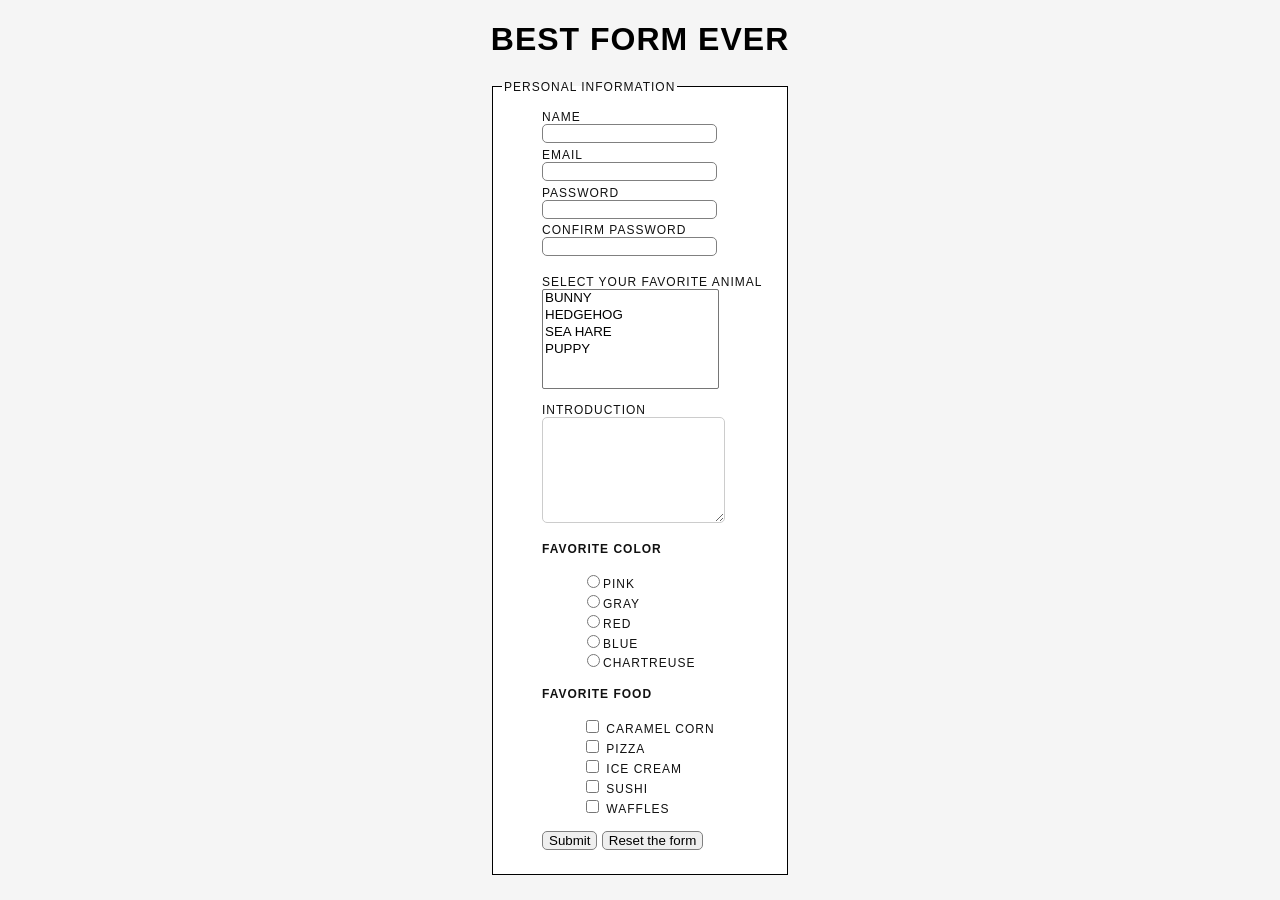
<file: project-demos/form-demo.html>
<!DOCTYPE HTML>
<html>
  <head>
    <title>Cool Form</title>
    <link rel="stylesheet" href="form-style.css">
  </head>

  <body class="container">
    <h1> Best Form Ever</h1>

    <form action="http://requestb.in/1av83oz1" method="POST">
    <fieldset>
    <legend>Personal Information</legend>

    <div class="content">
    <ul>
      <li><label for="name">Name <input name="name" type="text" id="name"></label></li>
      <li><label for="email">Email <input name="email" type="text" id="email"></label></li>
      <li><label for="password">Password <input name="password" type="password" id="password"></label></li>
      <li><label for="confirm-password">Confirm Password<input name="confirm-password" type="password" id="confirm-password"></label></li>
      <br/>

      <label for="fav-animal">Select your favorite animal</label></li>
        	<select multiple name="favorite-animal" id="fav-animal">
          			<option id="option1" value="bunny">
          				<label for="option1">bunny</label>
          			</option>
          			<option id="option2" value="hedgehog">
          				<label for="option2">hedgehog</label>
          			</option>
          			<option id="option3" value="sea-hare">
          				<label for="option3">sea hare</label>
          			</option>
          			<option id="option4" value="puppy">
          				<label for="option4">puppy</label>
          			</option>
        	</select>
       </label>
       <br/>
    
      <br/>
      <label>Introduction<br/>
      	<textarea name="introduction" id="intro" placeholder="introduction" maxlength=250>
      	</textarea>
      </label>
      <br/>

      <h4>Favorite Color</h4>
      <ul>
        <li>
        	<input name="favorite-color" type="radio" value="pink"/><label for="radio1">pink</label> 
        </li>
        <li>
        	<input name="favorite-color" type="radio" value="gray"/><label for="radio2">gray</label> 
        </li>
        <li>
        	<input name="favorite-color" type="radio" value="red"/><label for="radio3">red </label>
        </li>
        <li>
        	<input name="favorite-color" type="radio" value="blue"/><label for="radio4">blue</label> 
        </li>
        <li>
        	<input name="favorite-color" type="radio" value="chartreuse"/><label for="radio5">chartreuse</label>
        </li>
      </ul>

      <h4>Favorite Food</h4>
      <ul>
      	<li>
      		<input type="checkbox" id="checkbox1" value="caramel-corn">
      		<label for="checkbox1">caramel corn</label>
      	</li>
      	<li>
      		<input type="checkbox" id="checkbox2" value="pizza">
      		<label for="checkbox2">pizza</label>
      	</li>
      	<li>
      		<input type="checkbox" id="checkbox3" value="ice-cream">
      		<label for="checkbox3">ice cream</label>
      	</li>
      	<li>
      		<input type="checkbox" id="checkbox4" value="sushi">
      		<label for="checkbox4">sushi</label>
      	</li>
      	<li>
      		<input type="checkbox" id="checkbox5" value="waffles">
      		<label for="checkbox5">waffles</label>
      	</li>
      </ul>
      
      <br/>

      <input type="submit" value="Submit">
      <input type="reset" value="Reset the form">
    </ul>
    </div>
    </fieldset>
    </form>

  </body>
</html>
</file>
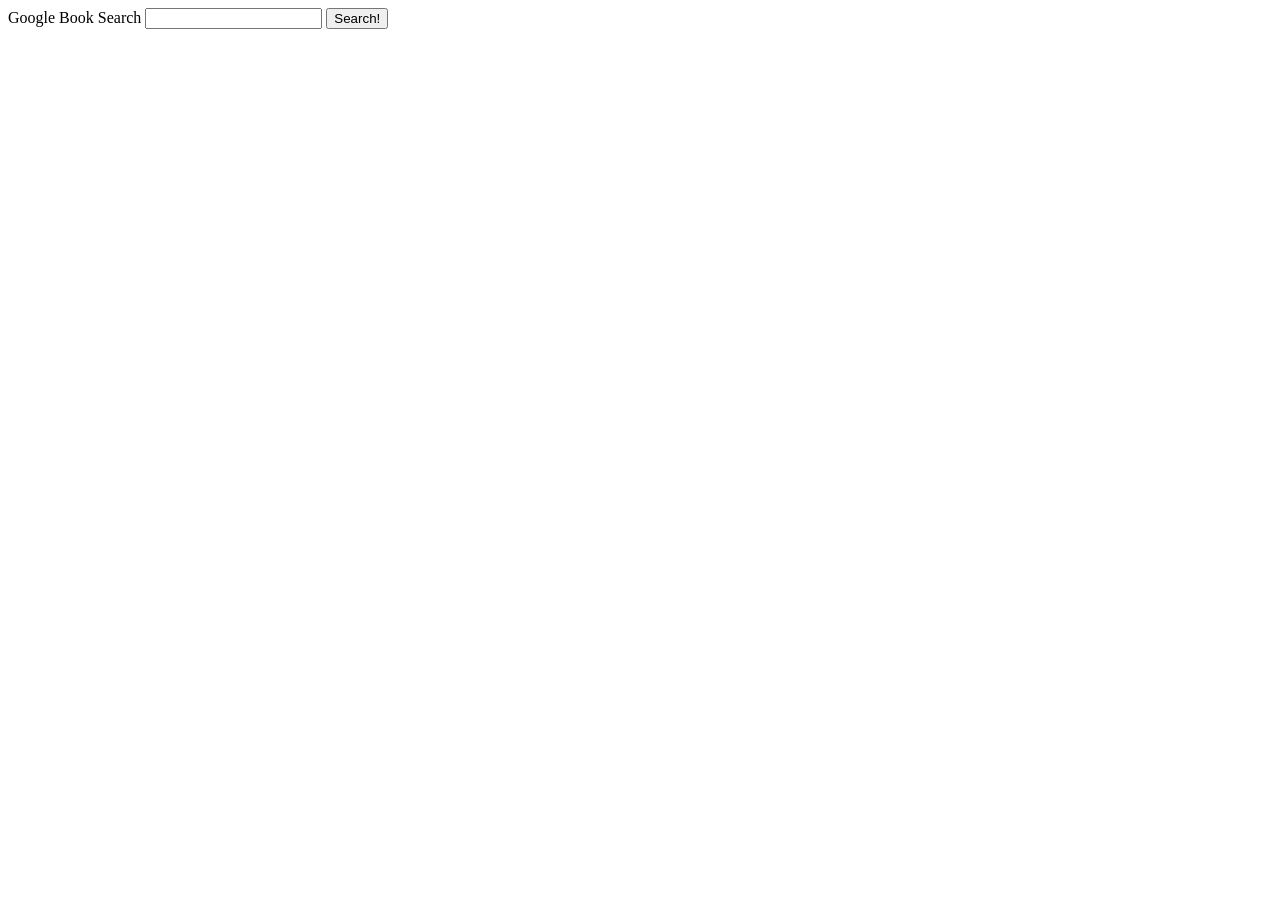
<file: project-demos/google-book-search.html>
<!DOCTYPE>
<html>
<head>
<title></title>
<script src="https://ajax.googleapis.com/ajax/libs/jquery/2.1.3/jquery.min.js"></script>
<script src="google-book-search.js"></script>
</head>

<body>
Google Book Search

<input type="textarea" id="textarea">
<button type="button" id="button">Search!</button>
<div id="results">


</div>
</body>
</html>
</file>
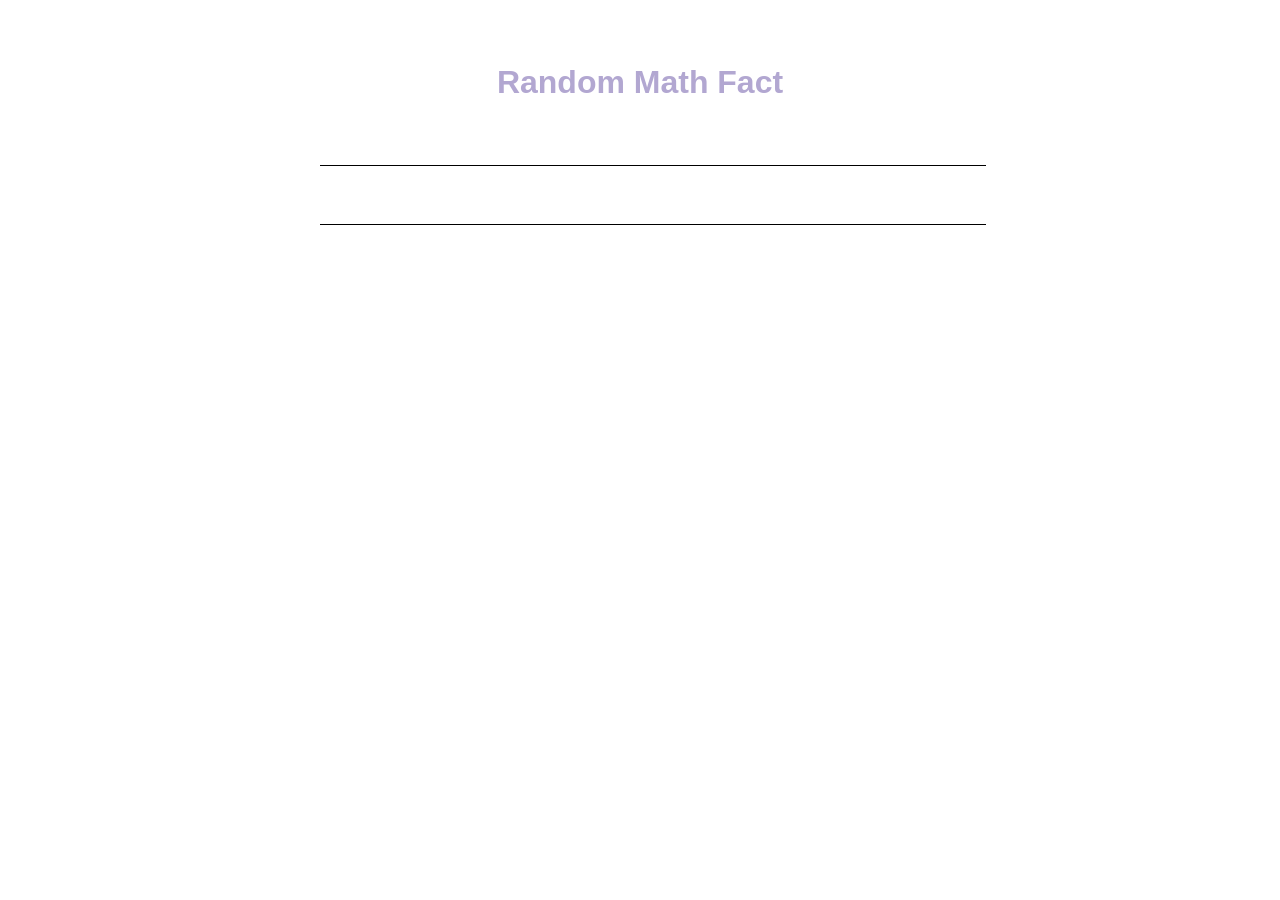
<file: project-demos/math-fact-demo.html>
<!DOCTYPE html>
<html>
  <head>
    <title>Random Math Fact</title>
    <link rel="stylesheet" type="text/css" href="math-fact-style.css">
    <script src="https://ajax.googleapis.com/ajax/libs/jquery/2.1.4/jquery.min.js"></script>
    <script src='math-fact.js'></script>
  </head>
  <body>
  	<div><h1>Random Math Fact</h1></div>
    <div class="content">
    	<div id='number'></div><div id='math-fact'></div>
    </div>
  </body>

</html>
</file>
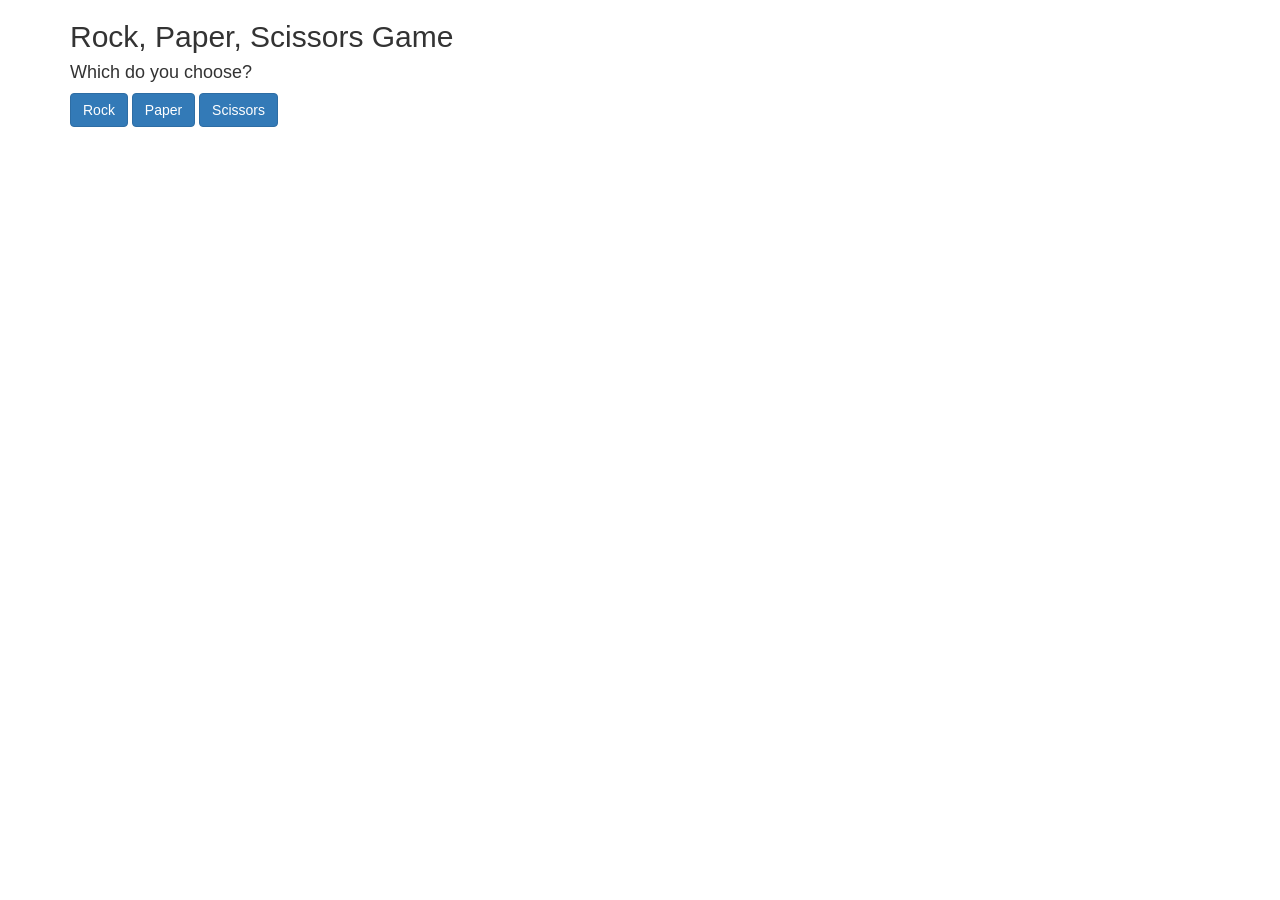
<file: project-demos/rock-paper-scissors-demo.html>
<!DOCTYPE html>
<html>
  <head>
    <title>Rock Paper Scissors</title>
    <link href="https://maxcdn.bootstrapcdn.com/bootstrap/3.3.5/css/bootstrap.min.css" rel="stylesheet">
    <script src="https://ajax.googleapis.com/ajax/libs/jquery/2.1.3/jquery.min.js"></script>
    <script src="rock-paper-scissors.js"></script>
  </head>
  <body>
    <div class='container'>
      <h2>Rock, Paper, Scissors Game</h2>
      <h4>Which do you choose?</h4>
      <button class="btn btn-primary" id="rock">Rock</button>
      <button class="btn btn-primary" id="paper">Paper</button>
      <button class="btn btn-primary" id="scissors">Scissors</button>
      <!--pieces-played div should show 'You played Rock, I played Scissors' after button is pushed -->
      <div id="pieces-played"></div>
      <!--games-results div should show either 'You win', 'You lose', or 'Draw' after button is pushed -->
      <div id="game-results"></div>
      <br>
      <!--new-game button should appear after game is over and disappear for new game -->
      <button class="btn btn-default" id="new-game" style="display:none">Play New Game</button>
    </div>
  </body>
</html>
</file>
<file: project-demos/form-style.css>
body {
	background-color : whitesmoke;
	margin: 0;
	padding: 0;
	font-family: Arial, sans-serif;
	text-transform: uppercase;
	letter-spacing: 1px;
}
h1 {
	color : #000000;
	text-align : center;
}
form {
	width: 300px;
	margin: 0 auto;
	font:.75em Arial, sans-serif;
	color: #111;

}

li {
	list-style-type: none;
	display: block;
}

input {
    border-radius: 5px;
    border: 1px solid;
    border-color: grey;
    margin-bottom: 2%;
}

fieldset {
	border: 1px solid #000;
	background-color: white;
}

#name, 
#email, 
#password, 
#confirm-password {
	display: block;
}


textarea {
  width: 75%;
  height: 100px;
  font-size: 24px;
  border-radius: 5px;
  border: 1px solid #ccc;
}

select {
	width: 75%;
	height: 100px;
	text-transform: uppercase;
}
</file>
<file: project-demos/math-fact-style.css>
/*---Reset to remove browser defaults---*/
body, div, h1, h2, h3, h4, h5, h6, p, ul, ol, li, dl, dt, dd, img, form, fieldset, input, textarea, blockquote {
	margin: 0; padding: 0; border: 0;
}

body {
	font-family: sans-serif;
	text-align: center;
}

h1 {
	color: #B2A7D1;
	margin-top: 5%;
	margin-bottom: 5%;
}

.content {
	width: 50%;
	margin-left: 25%;
	margin-right: 25%;
	padding: 1%;
	text-align: center;
	border-top: 1px solid black;
	border-bottom: 1px solid black;
}

#number {
	color: #67AADF;
	padding-bottom: 5%;
}

#math-fact {
	color: #135A9B;
}
</file>
